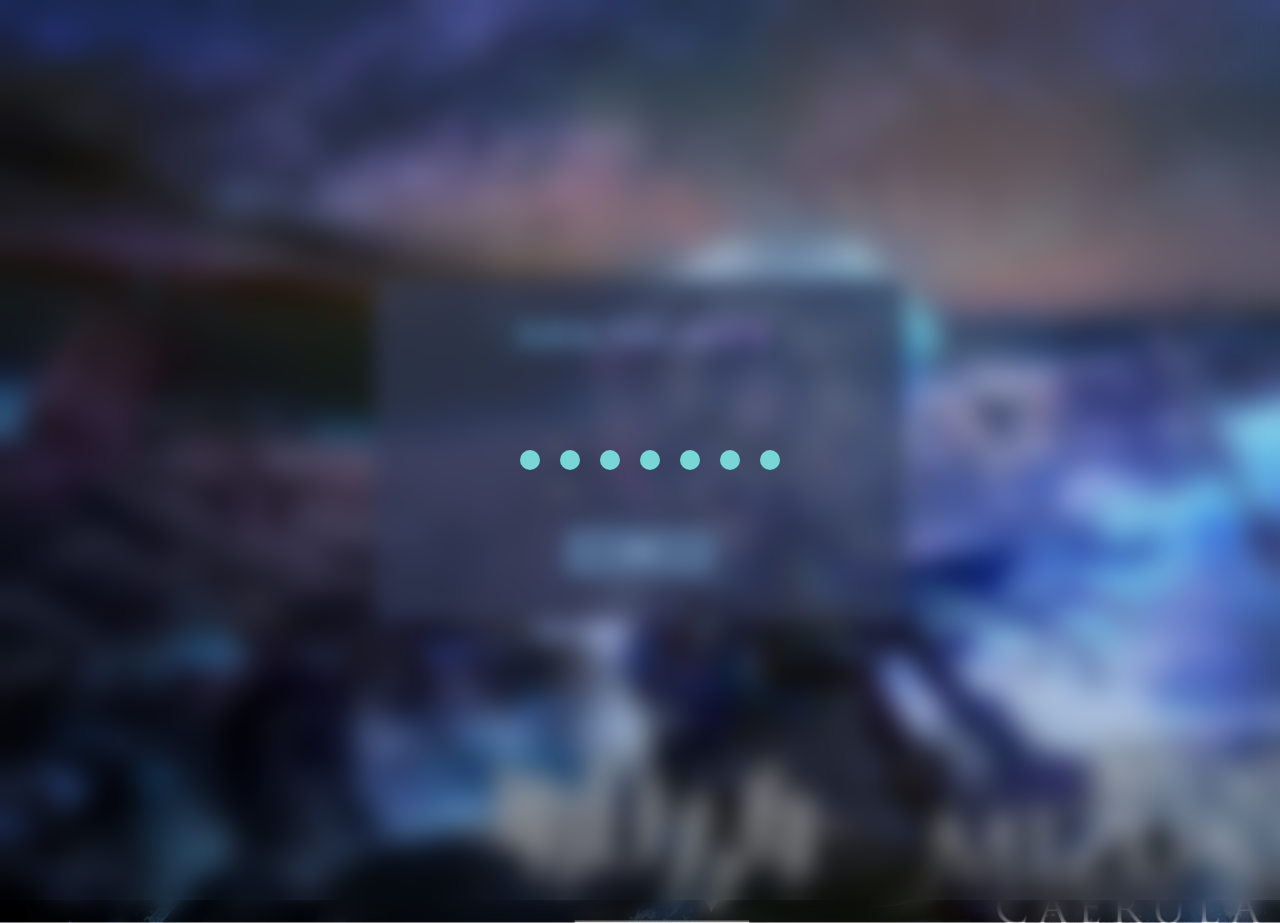
<file: index.html>
<!DOCTYPE html>
<html lang="en">
<head>
    <meta charset="UTF-8">
    <meta http-equiv="X-UA-Compatible" content="IE=edge">
    <meta name="viewport" content="width=device-width, initial-scale=1.0">
    <title>登录</title>
    <link rel="stylesheet" href="/水月与深蓝之树/css/login.css">
    <link rel="stylesheet" href="/水月与深蓝之树/css/Loading.css">
</head>
<body>
    <div class="back" id="back">
        <div class="log" id="log">
            <div class="logtitle">ARKNIGHTS</div><p></p>
            <form action="/水月与深蓝之树/html/home.html" id="logbody" class="logbody" onsubmit="return login()">
                <input type="text" id="zh" size="20" class="txt" placeholder="账户">
                <br>
                <input type="password" id="mm" size="20" class="txt" placeholder="密码">
                <br>
                <input type="submit" value="登录" id="sub" class="sub">
                <a href="/水月与深蓝之树/html/home.html"><input type="button" value="游客登录" id="ykbt" class="ykbt"></a>
            </form>     
        </div>
    </div>
    <div class="con" id="con">
        <div class="load">
            <div class="dot" style="--i:0"></div>
            <div class="dot" style="--i:1"></div>
            <div class="dot" style="--i:2"></div>
            <div class="dot" style="--i:3"></div>
            <div class="dot" style="--i:4"></div>
            <div class="dot" style="--i:5"></div>
            <div class="dot" style="--i:6"></div>
        </div>
    </div>
    <script src="/水月与深蓝之树/js/login.js"></script>
</body>
</html>
</file>
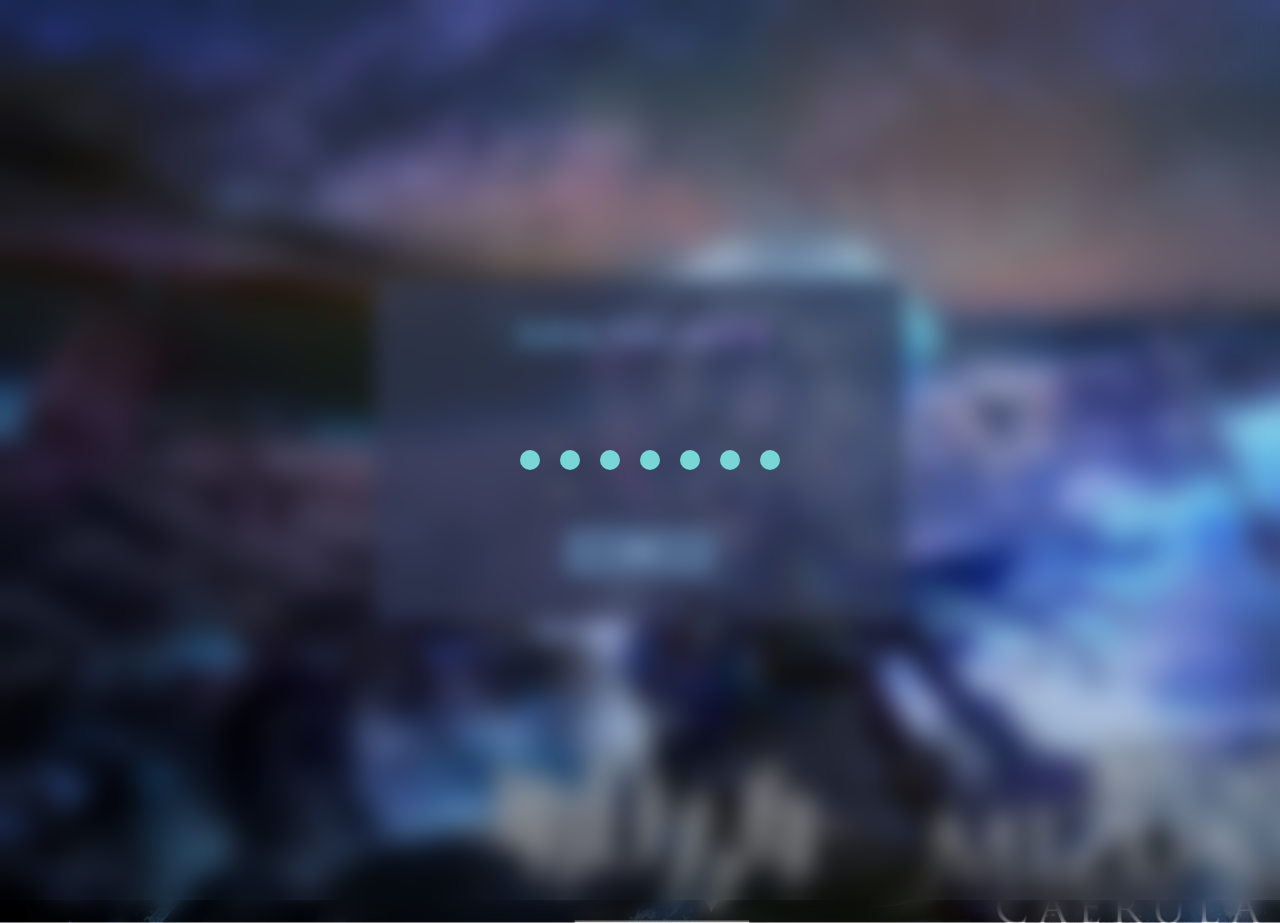
<file: 水月与深蓝之树/html/index.html>
<!DOCTYPE html>
<html lang="en">
<head>
    <meta charset="UTF-8">
    <meta http-equiv="X-UA-Compatible" content="IE=edge">
    <meta name="viewport" content="width=device-width, initial-scale=1.0">
    <title>登录</title>
    <link rel="stylesheet" href="../css/login.css">
    <link rel="stylesheet" href="../css/Loading.css">
</head>
<body>
    <div class="back" id="back">
        <div class="log" id="log">
            <div class="logtitle">ARKNIGHTS</div><p></p>
            <form action="home.html" id="logbody" class="logbody" onsubmit="return login()">
                <input type="text" id="zh" size="20" class="txt" placeholder="账户">
                <br>
                <input type="password" id="mm" size="20" class="txt" placeholder="密码">
                <br>
                <input type="submit" value="登录" id="sub" class="sub">
                <a href="home.html"><input type="button" value="游客登录" id="ykbt" class="ykbt"></a>
            </form>     
        </div>
    </div>
    <div class="con" id="con">
        <div class="load">
            <div class="dot" style="--i:0"></div>
            <div class="dot" style="--i:1"></div>
            <div class="dot" style="--i:2"></div>
            <div class="dot" style="--i:3"></div>
            <div class="dot" style="--i:4"></div>
            <div class="dot" style="--i:5"></div>
            <div class="dot" style="--i:6"></div>
        </div>
    </div>
    <script src="../js/login.js"></script>
</body>
</html>
</file>
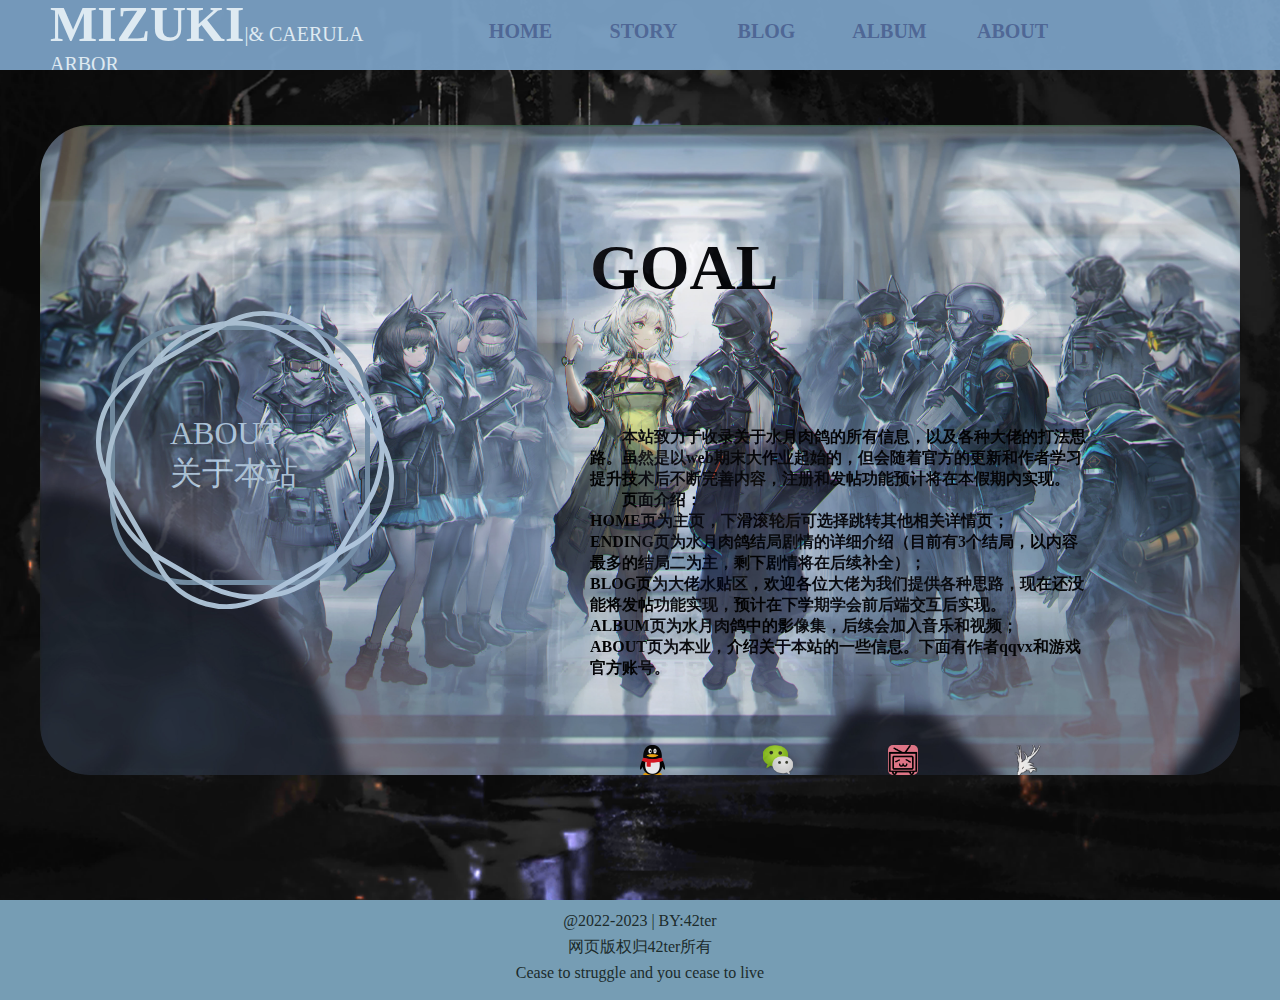
<file: 水月与深蓝之树/html/about.html>
<!DOCTYPE html>
<html lang="en">
<head>
    <meta charset="UTF-8">
    <meta http-equiv="X-UA-Compatible" content="IE=edge">
    <meta name="viewport" content="width=device-width, initial-scale=1.0">
    <title>关于本站</title>
    <link rel="stylesheet" href="../css/nav.css">
    <link rel="stylesheet" href="../css/body.css">
    <link rel="stylesheet" href="../css/about.css">
</head>
<body>
    <nav>
        <div class="navtitle"><strong>MIZUKI</strong>|& CAERULA ARBOR</div>
        <div class="lk">
            <ul>
                <li><a href="home.html">HOME</a></li>
                <li><a href="story.html">STORY</a></li>
                <li><a href="blog.html">BLOG</a></li>
                <li><a href="album.html">ALBUM</a></li>
                <li><a href="about.html">ABOUT</a></li>
                <div clas="nav-box"></div>
            </ul>
        </div>
        <div class="none"></div>
    </nav>
    <div class="mid" id="mid">
        <div class="mainpart" id="jp">
            <div class="left">
                <div class="square"></div>
                <div class="tit">ABOUT<br>关于本站</div>
            </div>
            <div class="right">
                <div class="goal">
                    <h1>GOAL</h1>
                    <p>&emsp;&emsp;本站致力于收录关于水月肉鸽的所有信息，以及各种大佬的打法思路。虽然是以web期末大作业起始的，但会随着官方的更新和作者学习提升技术后不断完善内容，注册和发帖功能预计将在本假期内实现。<br>
                    &emsp;&emsp;页面介绍：<br>
                    HOME页为主页，下滑滚轮后可选择跳转其他相关详情页；<br>
                    ENDING页为水月肉鸽结局剧情的详细介绍（目前有3个结局，以内容最多的结局二为主，剩下剧情将在后续补全）；<br>
                    BLOG页为大佬水贴区，欢迎各位大佬为我们提供各种思路，现在还没能将发帖功能实现，预计在下学期学会前后端交互后实现。<br>
                    ALBUM页为水月肉鸽中的影像集，后续会加入音乐和视频；<br>
                    ABOUT页为本业，介绍关于本站的一些信息。下面有作者qqvx和游戏官方账号。</p>
                    <div class="meth">
                        <div class="icon qq">
                            <ul>
                                <li>QQ:1365396185</li>
                            </ul>
                        </div>
                        <div class="icon vx">
                            <ul>
                                <li>wechat:mdfyzy-42ter</li>
                            </ul>
                        </div>
                        <a href="https://space.bilibili.com/161775300/dynamic?spm_id_from=444.42.list.card_avatar.click" target="top">
                            <div class="icon bili">
                                <ul>
                                    <li>关注官方b站</li>
                                </ul>
                            </div>
                        </a>
                        <a href="https://ak.hypergryph.com/" target="new front">
                            <div class="icon gh">
                                <ul>
                                    <li>进入官方主页</li>
                                </ul>
                            </div>
                        </a>
                    </div>
                </div>
            </div>
        </div>
    </div>
    <footer class="foot">
        <p>@2022-2023  |  BY:42ter</p>
        <p>网页版权归42ter所有</p>
        <p>Cease to struggle and you cease to live</p>
    </footer>
</body>
</html>
</file>
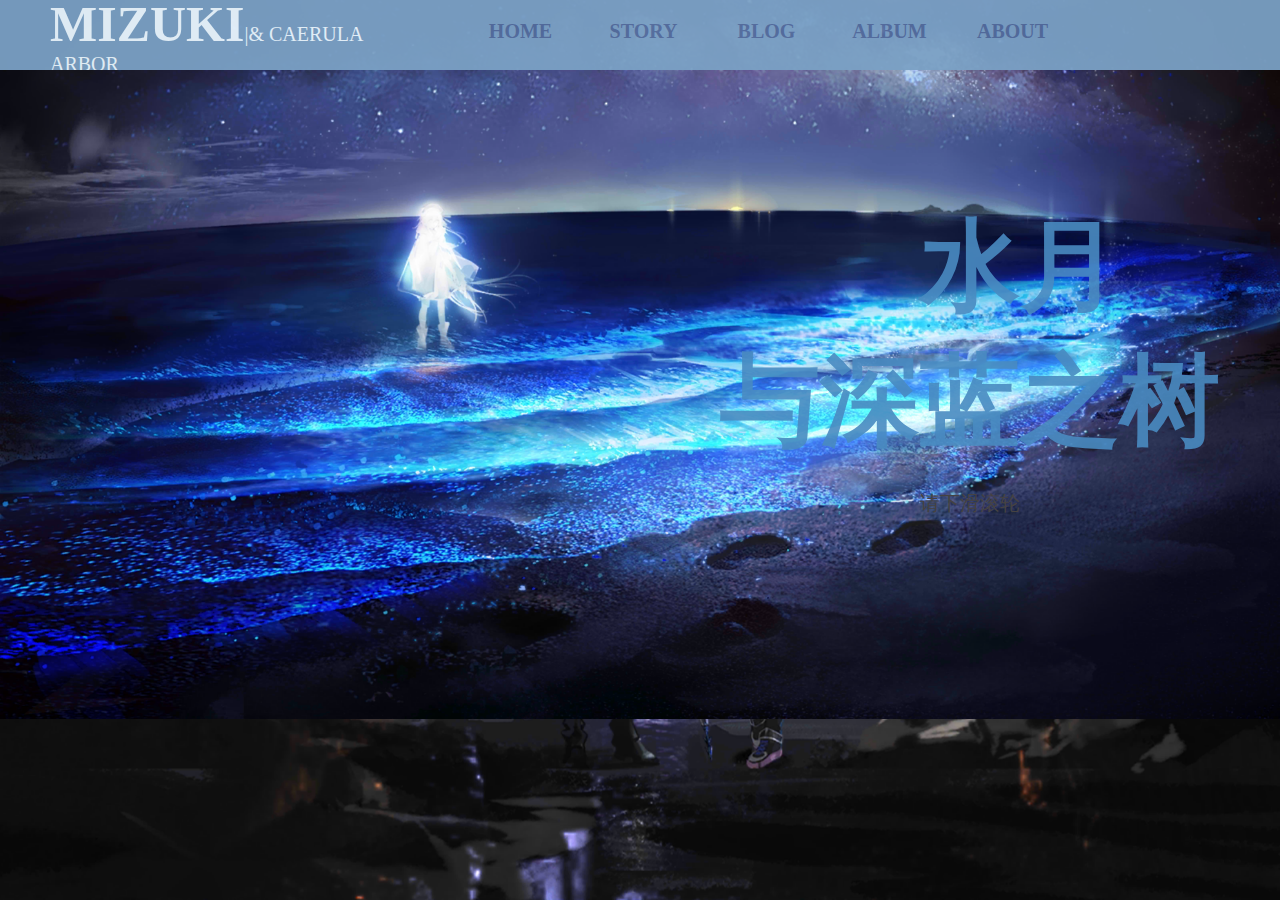
<file: 水月与深蓝之树/html/home.html>
<!DOCTYPE html>
<html lang="en">
<head>
    <meta charset="UTF-8">
    <meta http-equiv="X-UA-Compatible" content="IE=edge">
    <meta name="viewport" content="width=device-width, initial-scale=1.0">
    <link rel="stylesheet" href="../css/Loading.css">
    <link rel="stylesheet" href="../css/homestyle.css">
    <link rel="stylesheet" href="../css/body.css">
    <link rel="stylesheet" href="../css/nav.css">
    <title>水月与深蓝之树</title>
</head>
<body>
    <nav>
        <div class="navtitle"><strong>MIZUKI</strong>|& CAERULA ARBOR</div>
        <div class="lk">
            <ul>
                <li><a href="home.html">HOME</a></li>
                <li><a href="story.html">STORY</a></li>
                <li><a href="blog.html">BLOG</a></li>
                <li><a href="album.html">ALBUM</a></li>
                <li><a href="about.html">ABOUT</a></li>
                <div clas="nav-box"></div>
            </ul>
        </div>
        <div class="none"></div>
    </nav>
    <main class="main">
    <section class="sec">
        <div class="titleimg">
            <div class="title">
                &emsp;水月 <br>
                与深蓝之树
                <p class="p1">请下滑滚轮</p>
            </div>
        </div>
    </section>
    <section class="sec">
        <a href="story.html">
            <div class="part1 pt">
                <div class="imghid"><div class="img"></div></div>
                <div class="txt">
                    <h1>故事</h1>
                    <p>&emsp;&emsp;这是水月肉鸽的结局故事</p>
                    <p>&emsp;&emsp;静谧时代，随着迁徙之神伊莎玛丽的步伐，海嗣爬上陆地，泰拉大陆走向毁灭。罗德岛的人类团结愿景终于实现，但也转瞬即逝。</p>
                </div>
            </div>
        </a>
        <a href="blog.html">
            <div class="part2 pt">
                <div class="txt">
                    <h1>博客</h1>
                    <p>&emsp;欢迎各位大佬水贴</p>
                    <p>&emsp;在这里各位大佬可以提供水月肉鸽的打法思路，如何开局，以哪位干员为核心，要走什么样的成长路线....请贡献出只属于你的答案！</p>
                </div>
                <div class="imghid"><div class="img"></div></div>
            </div>
        </a>
        <a href="album.html">
            <div class="part3 pt">
                <div class="imghid"><div class="img"></div></div>
                <div class="txt">
                    <h1>相册</h1>
                    <p>&emsp;&emsp;水月肉鸽故事中的各个人物CG</p>
                    <p>&emsp;&emsp;这里收录了水月与深蓝之树故事中的各个人物的精美CG立绘，快来一起舔屏吧~</p>
                </div>
            </div>
        </a>
        <a href="about.html">
            <div class="part4 pt">
                <div class="txt">
                    <h1>关于</h1>
                    <p>&emsp;&emsp;关于本站</p>
                    <p>&emsp;&emsp;这里有对本站各个页面的详细介绍，有本站的主旨和接下来的计划，可以在这里联系作者或者关注官方账号哦。</p>
                </div>
                <div class="imghid"><div class="img"></div></div>
            </div>
        </a>
    </section>
        <footer class="foot">
            <p>@2022-2023  |  BY:42ter</p>
            <p>网页版权归42ter所有</p>
            <p>Cease to struggle and you cease to live</p>
        </footer>
    
    </main>
</body>
</html>
</file>
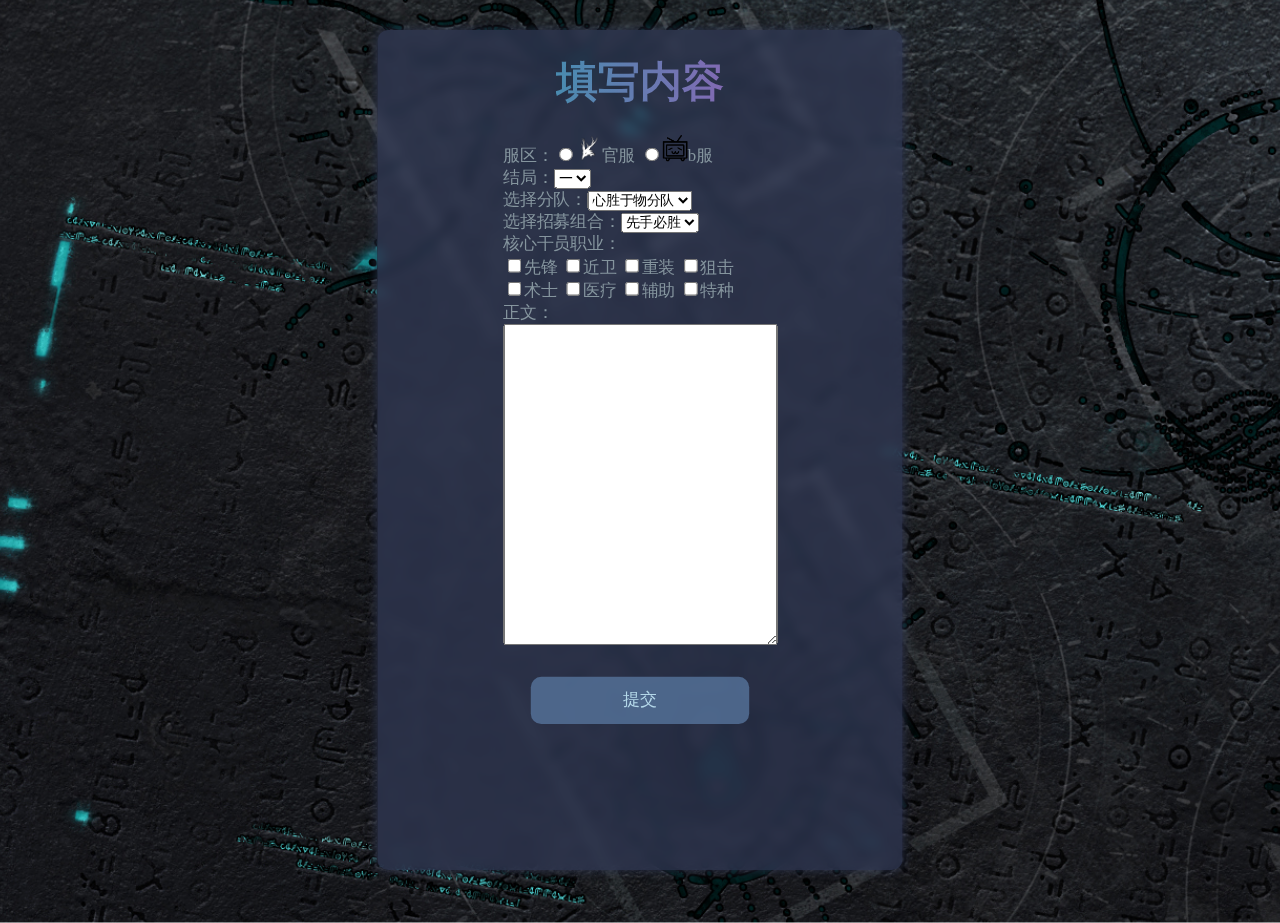
<file: 水月与深蓝之树/html/table.html>
<!DOCTYPE html>
<html lang="en">
<head>
    <meta charset="UTF-8">
    <meta http-equiv="X-UA-Compatible" content="IE=edge">
    <meta name="viewport" content="width=device-width, initial-scale=1.0">
    <title>发布评论</title>
    <link rel="stylesheet" href="../css/table.css">
</head>
<body>
    <div class="back" id="back">
        <div class="table" id="table">
            <div class="tabletitle">填写内容</div>
            <form action="blog.html" id="tablebody" class="tablebody" onsubmit="return login()"> 
                服区：<input type="radio" name="gamesever" id="G"><label for="G"><img class="tp" src="../image/hypergryph.53400d.png" >官服</label>
                <input type="radio" name="gamesever" id="B"><label for="B"><img class="tp" src="../image/bili.png" >b服</label>
                <br>
                结局：<select name="end" id="">
                    <option value="text">一</option>
                    <option value="text">二</option>
                    <option value="text">三</option>
                </select>
                <br>
                选择分队：<select name="fd" id="">
                    <option value="text">心胜于物分队</option>
                    <option value="text">物尽其用分队</option>
                    <option value="text">以人为本分队</option>
                    <option value="text">指挥分队</option>
                    <option value="text">集群分队</option>
                    <option value="text">后勤分队</option>
                    <option value="text">矛头分队</option>
                    <option value="text">突击战术分队</option>
                    <option value="text">堡垒战术分队</option>
                    <option value="text">远程战术分队</option>
                    <option value="text">破坏战术分队</option>
                    <option value="text">研究分队</option>
                    <option value="text">高规格分队</option>
                </select>
                <br>
                选择招募组合：<select name="zmzh" id="">
                    <option value="text">先手必胜</option>
                    <option value="text">稳扎稳打</option>
                    <option value="text">取长补短</option>
                    <option value="text">随心所欲</option>
                </select>
                <br>
                核心干员职业：<br>
                <input type="checkbox" name="Operators" value="先锋">先锋
                <input type="checkbox" name="Operators" value="近卫">近卫
                <input type="checkbox" name="Operators" value="重装">重装
                <input type="checkbox" name="Operators" value="狙击">狙击
                <br>
                <input type="checkbox" name="Operators" value="术士">术士
                <input type="checkbox" name="Operators" value="医疗">医疗
                <input type="checkbox" name="Operators" value="辅助">辅助
                <input type="checkbox" name="Operators" value="特种">特种
                <br>
                正文：
                <br>
                <textarea name="mainpart" id="mpt" cols="30" rows="20"></textarea>
                <br>
                <input type="submit" value="提交" id="sub" class="sub">
            </form>     
        </div>
    </div>
    <div class="con" id="con">
        <div class="load">
            <div class="dot" style="--i:0"></div>
            <div class="dot" style="--i:1"></div>
            <div class="dot" style="--i:2"></div>
            <div class="dot" style="--i:3"></div>
            <div class="dot" style="--i:4"></div>
            <div class="dot" style="--i:5"></div>
            <div class="dot" style="--i:6"></div>
        </div>
    </div>
    <script src="../js/table.js"></script>
</body>
</html>
</file>
<file: 水月与深蓝之树/css/login.css>
@charset "utf-8";
body{
    margin: 0;
    padding: 0;
    height: 100vh;
    width: 100vw;
    color: rgb(44, 59, 59);
    overflow: hidden;
}
.back{
    display: flex;
    justify-content: center;
    align-items: center;
    width: 100%;
    height: 100%;
    background-image: url("../image/poster.2273a6.jpg");
    background-repeat: no-repeat;
    background-attachment: fixed;
    transform: scale(1.05);
}
.back::before{
    content: "";
    width: 100%;
    height: 100%;
    backdrop-filter: blur(10px); 
    position: fixed;
}
.back:hover::before{
    backdrop-filter: none;
}

.log{
    display: flex;
    flex-direction: column;
    align-items: center;
    min-width: 500px;
    min-height: 300px;
    background-color: rgba(50, 59, 88, 0.7);
    overflow: hidden;
    border-radius: 10px;
    box-shadow:0 0 10px rgba(50, 59, 88, 0.8);
    backdrop-filter: blur(5px);
}

.logtitle{
    font-size: 40px;
    font-weight: bolder;
    -webkit-background-clip: text;
    background-image: linear-gradient(90deg , rgba(98, 201, 248,0.6),rgba(243, 111, 255, 0.6),rgba(247, 129, 129, 0.6),rgba(241, 239, 104, 0.6),rgba(117, 226, 84, 0.6),rgba(98, 201, 248,0.6));
    background-size: 800%;
    animation: gradient 30s infinite linear;
    color: transparent;
    line-height: 100px;
}

.logbody .txt{
    border: none;
    border-bottom: 1px solid rgba(18, 21, 32, 0.7);
    background: transparent;
    transition: 0.3s;
    height: 30px;
    padding-top: 10px;
}
.logbody .txt:hover{
    transform: scaleX(1.1);
}

.logbody .txt:focus{
    outline: none;
    border-bottom:  1px solid rgba(137, 160, 245, 0.7);
    color: rgba(137, 160, 245, 0.7);
}

.logbody .sub{
    width: 80%;
    height: 45px;
    margin-top: 10%;
    margin-left: 10%;
    border: none;
    border-radius: 10px;
    background-color: rgba(86, 116, 156,0.8);
    font-size: 16px;
    font-family: "幼圆";
    color: rgb(180, 216, 233);
}
.logbody .sub:hover{
    background-color: rgba(118, 155, 202, 0.8);
    box-shadow: 0 0 10px rgba(118, 155, 202, 0.8);
}

.ykbt{
    margin-top: 20px;
    margin-left: 70%;
    border: none;
    background-color: transparent;
}
.ykbt:hover{
    color: rgb(64, 160, 216);
}

@keyframes gradient{
    100%{
        background-position: -800% 0%;
    }
}
</file>
<file: 水月与深蓝之树/css/Loading.css>
@charset "utf-8";
.con{
    margin-top: -100vh;
    justify-content: center;
    align-items: center;
    width: 100%;
    height: 100%;
    backdrop-filter: blur(10px);
    display: none;
}
.load{
    position: relative; 
    display: flex;   
}
.load .dot{
    position: relative;
    width: 20px;
    height: 20px;
    background-attachment: fixed;
    background: rgb(120, 214, 214);
    margin: 20px 0 0 20px;
    border-radius: 50%;
    animation: dotanim 1s infinite linear;
    animation-delay: calc(0.1s * var(--i));
}

@keyframes dotanim{
    0%{
        transform: scale(0.2);
    }
    10%{
        transform: scale(1);
    }
    50%,100%{
        transform: scale(0.2);
    }
}
</file>
<file: 水月与深蓝之树/css/nav.css>
@charset "utf-8";
body{
    margin: 0;
    padding: 0;
}
nav{
    position: fixed;
    display: flex;
    justify-content: space-around;
    align-items: center;
    width: 100%;
    height: 70px;
    top: 0px;
    background-color: rgb(123, 161, 197);
    overflow: hidden;
    font-size: 20px;
    color: rgb(234, 247, 255);
    opacity: 0.8;
    z-index: 1000;
}
.homenav{
    animation: load2 1s linear;
}
nav:hover{
    opacity: 0.95;
}
nav .navtitle{
    padding-left: 50px;
    width: 30%;
}
nav .navtitle strong{
    font-size: 50px;
    font-weight: bolder;
}
nav .lk{
    width: 50%;
    height: 70px;
}
nav .lk ul{
    list-style: none;
    width: 100%;
    height: 100%;
    display: flex;
    right: 5%;
}
nav ul .nav-box{
    position: absolute;
    bottom: 0;
    left: 0;
    width: calc(100% / 5)*1;
    height: 100%;
    border-radius: 15px;
    transition: .5s;
}
nav .lk ul li{
    width: 100%;
    text-align: center;
}
nav .lk ul li a{
   display: block;
   text-decoration: none;
   height: 100%;
   width: 100%;
   font-weight: bolder;
   color: rgb(84, 109, 158);
}
nav .home,a:nth-child(2):hover~.navanim{
    left: calc(100% / 5 *0);
    background-color: rgb(155, 200, 240);
}

nav .about,a:nth-child(3):hover~.navanim{
    left: calc(100% / 5 *1);
    background-color: rgb(155, 200, 240);
}

nav .blog,a:nth-child(4):hover~.navanim{
    left: calc(100% / 5 *2);
    background-color: rgb(155, 200, 240);
}

nav .album,a:nth-child(5):hover~.navanim{
    left: calc(100% / 5 *3);
    background-color: rgb(155, 200, 240);
}   
nav .join,a:nth-child(6):hover~.navanim{
    left: calc(100% / 5 *4);
    background-color: rgb(155, 200, 240);
}
nav .none{
    width: 20%;
}

/* @keyframes load2{
    0%{
        top: -80px;
        opacity: 0;
    }100%{
        top: 0px;
        opacity: 0.8;
    }
} */
</file>
<file: 水月与深蓝之树/css/body.css>
@charset "utf-8";
body{
    margin: 0;
    padding: 0;
    background-image: url("../image/backGround1.png");
    background-attachment: fixed; 
    background-repeat: no-repeat;
    background-size: cover;
    background-position: center;
    overflow-x: hidden;
}

::-webkit-scrollbar{
    width: 8px;
}

::-webkit-scrollbar-thumb{
    background: rgba(91, 105, 136, 0.8);
}

::-webkit-scrollbar-track{
    background: rgb(194, 213, 241);
}

.foot{
    margin-top: 0px;
    width: 100vw;
    height: 100px;
    float: left;
    clear: both;
    text-align: center;
    margin-bottom: 0px;
    background-color: rgba(84, 132, 161, 0.8);
}
.foot p{
    line-height: 10px;
    color: rgb(28, 43, 43);
}
</file>
<file: 水月与深蓝之树/css/about.css>
@charset "utf-8";
.mid{
    width: 100vw;
    height: 100vh;
    display: flex;
    justify-content: center;
    align-items: center;
}

.mainpart{
    width: 1200px;
    height: 650px;
    margin: auto;
    display: flex;
    justify-content: center;
    background-image: url("../image/AboutBG2.jpg");
    background-repeat: no-repeat;
    background-size: 1300px;
    overflow: hidden;
    opacity: 0.9;
    border-radius: 50px;
    animation: loadbac 1s linear;
    transition: 1s ease 0.2s;
}

.mainpart .left{
    width: 400px;
    height: 100%;
}

.mainpart .left .square{
    width: 250px;
    height: 250px;
    border: 5px solid rgb(122, 150, 172);
    margin: auto;
    margin-top: 200px;
    border-radius: 30%;
    animation: a1 3s infinite linear;
}
.left .square::before{
    content: "";
    width: 250px;
    height: 250px;
    transform: rotate(30deg);
    border: 5px solid rgb(183, 207, 226);
    border-radius: 40%;
    position: absolute;
    animation: a2 25s infinite linear;
}

.left .square::after{
    content: "";
    width: 250px;
    height: 250px;
    transform: rotate(60deg);
    border: 5px solid rgb(183, 207, 226);
    border-radius: 30%;
    position: absolute;
    animation: a2 60s infinite linear;
}

.left .tit{
    position: absolute;
    font-size: 2em;
    margin-left: 130px;
    margin-top: -170px;
    color: rgb(183, 207, 226);
    z-index: -10;
}

.left .square:hover{
    animation: a1 15s infinite linear;
}
.left .square:hover::before{
    animation: a2 80s infinite linear;
}
.left .square:hover::after{
    animation: a1 50s infinite linear;
}

.mainpart .right{
    width: 800px;
    height: 100%;
}
.mainpart .goal{
    color: rgb(0, 0, 0);
    width: 500px;
    margin: auto;
    display: flex;
    flex-direction: column;
}
.mainpart .goal h1{
    font-size: 4em;
    font-weight: bolder;
    line-height: 200px;
}

.mainpart .goal p{
    word-wrap: break-word;
    font-weight: bold;
}
.meth{
    width: 500px;
    height: 100px;
    flex-direction: row;
    display: flex;
    justify-content: space-around;
    margin-top: 50px;
}

.meth .icon{
    width: 30px;
    height: 30px;
    background-size: cover;
    border-radius: 5px;
    background-repeat: no-repeat;
    background-position: center;
    transition: 0.4s ease 0s;
}
.meth .icon:hover{
    transform: scale(1.1);
    cursor: pointer;
}
.meth .qq{
    background-image: url("../image/qq.png");
    background-size: 25px;
}
.meth .vx{
    background-image: url("../image/vx.png");
}
.meth .bili{
    background-image: url("../image/bili.png");
    background-color: rgb(245, 128, 147);
}
.meth .gh{
    background-image: url("../image/hypergryph.53400d.png");
    background-size: 40px;
}

.icon ul{
    display: none;
    list-style: none;
    margin-top: 30px;
    width: 150px;
    margin-left: -80px;
    color: white;
    font-size: 14px;
}
.icon:hover ul{
    display: block;
    position: absolute;
}


@keyframes a1{
    to{
        transform: rotate(360deg);
    }
}
@keyframes a2{
    to{
        transform: rotate(-10800deg
        );
    }
}
@keyframes loadbac{
    0%{
        opacity: 0;
        margin-top: 100px;
    }
    100%{
        opacity: 1;
        margin-top: 50px;
    }
}
</file>
<file: 水月与深蓝之树/css/homestyle.css>
@charset "utf-8";

.titleimg{
    background-image: url("../image/headimg.png");
    height: 100%;
    background-repeat: no-repeat;
    background-size: 100%;
    background-attachment: fixed;
    width: 100%;
    transition: 0.5s ease 0s;
    animation: load 0.5s;
}

.titleimg .title{
    width: 1540px;
    padding:200px;
    font-size: 100px;
    font-weight: bolder;
    text-align: center;
    color: rgba(73, 139, 193, 0.9);
}

.titleimg .title .p1{
    font-size: 20px;
    font-weight: normal;
    color: rgb(69, 66, 66);
}

.main{
    scroll-snap-type: y mandatory;
    overflow: scroll;
    overflow-x: hidden;
    height: 100vh;
}

.sec{
    height: 100vh;
    width: 100vw;
    scroll-snap-align: start;
}

.pt{
    display: flex;
    flex-direction: column;
    height: 500px;
    width: 250px;
    float: left;
    margin: 150px 0px 0px 105px;
    background: rgba(219, 235, 241,0.8);
    box-shadow: 0 0 15px rgb(59, 73, 95);
    border-radius: 15px;
    overflow: hidden;
    scroll-snap-align: start;
    transition: all 0.5s ease 0s;
}
.pt:hover{
    cursor: pointer;
    transform: scale(1.05);
}

.imghid{
    overflow: hidden;
}
.part1 .img{
    background-image: url("../image/homepic1.png");
}
.part2 .img{
    background-image: url("../image/homepic2.png");
}
.part3 .img{
    background-image: url("../image/homepic3.png");
}
.part4 .img{
    background-image: url("../image/homepic4.png");
}

.pt .img{
    height: 190px;
    width: 250px;
    background-size: cover;
    background-position: 0px -30px;
    transition: all 0.5s ease 0s;
    opacity: 0.8;
}

.pt .img:hover{
    transform: scale(1.1);
}

.pt .txt{
    height: 310px;
    width: 200px;
    overflow: hidden;
    display: flex;
    flex-direction: column;
    margin: auto;
    
}

.pt .txt h1{
    text-align: center;
    font-size: 3em;
    color: rgb(28, 44, 68);
    height: 30px;
    line-height: 30px;
}

.pt .txt p{
    margin-top: -2px;
    word-wrap: break-word;
    color: rgb(43, 78, 88);
}
@keyframes load{
    0%{
        background-position-y: 50px;
        opacity: 0;
    }
    100%{
        background-position-y: 0px;
        opacity: 1;
    }
}
</file>
<file: 水月与深蓝之树/css/table.css>
@charset "utf-8";
body{
    margin: 0;
    padding: 0;
    height: 100vh;
    width: 100vw;
    color: rgb(133, 149, 158);
    overflow: hidden;
}
.back{
    display: flex;
    justify-content: center;
    align-items: center;
    width: 100%;
    height: 100%;
    background-image: url("../image/bg.47f79e.jpg");
    background-repeat: no-repeat;
    background-attachment: fixed;
    transform: scale(1.05);
}
.back::before{
    content: "";
    width: 100%;
    height: 100%;
    backdrop-filter: blur(10px); 
    position: fixed;
}
.back:hover::before{
    backdrop-filter: none;
}

.table{
    display: flex;
    flex-direction: column;
    align-items: center;
    min-width: 500px;
    min-height: 800px;
    background-color: rgba(50, 59, 88, 0.7);
    overflow: hidden;
    border-radius: 10px;
    box-shadow:0 0 10px rgba(50, 59, 88, 0.8);
    backdrop-filter: blur(5px);
}

.tabletitle{
    font-size: 40px;
    font-weight: bolder;
    -webkit-background-clip: text;
    background-image: linear-gradient(90deg , rgba(98, 201, 248,0.6),rgba(243, 111, 255, 0.6),rgba(247, 129, 129, 0.6),rgba(241, 239, 104, 0.6),rgba(117, 226, 84, 0.6),rgba(98, 201, 248,0.6));
    background-size: 800%;
    animation: gradient 30s infinite linear;
    color: transparent;
    line-height: 100px;
}
.tablebody .tp{
  width: 25px;
  height: 25px;
}
.tablebody .txt{
    border: none;
    border-bottom: 1px solid rgba(18, 21, 32, 0.7);
    background: transparent;
    transition: 0.3s;
    height: 30px;
    padding-top: 10px;
}
.tablebody .txt:hover{
    transform: scaleX(1.1);
}

.tablebody .txt:focus{
    outline: none;
    border-bottom:  1px solid rgba(137, 160, 245, 0.7);
    color: rgba(137, 160, 245, 0.7);
}

.tablebody .sub{
    width: 80%;
    height: 45px;
    margin-top: 10%;
    margin-left: 10%;
    border: none;
    border-radius: 10px;
    background-color: rgba(86, 116, 156,0.8);
    font-size: 16px;
    font-family: "幼圆";
    color: rgb(180, 216, 233);
}
.tablebody .sub:hover{
    background-color: rgba(118, 155, 202, 0.8);
    box-shadow: 0 0 10px rgba(118, 155, 202, 0.8);
}

@keyframes gradient{
    100%{
        background-position: -800% 0%;
    }
}
</file>
